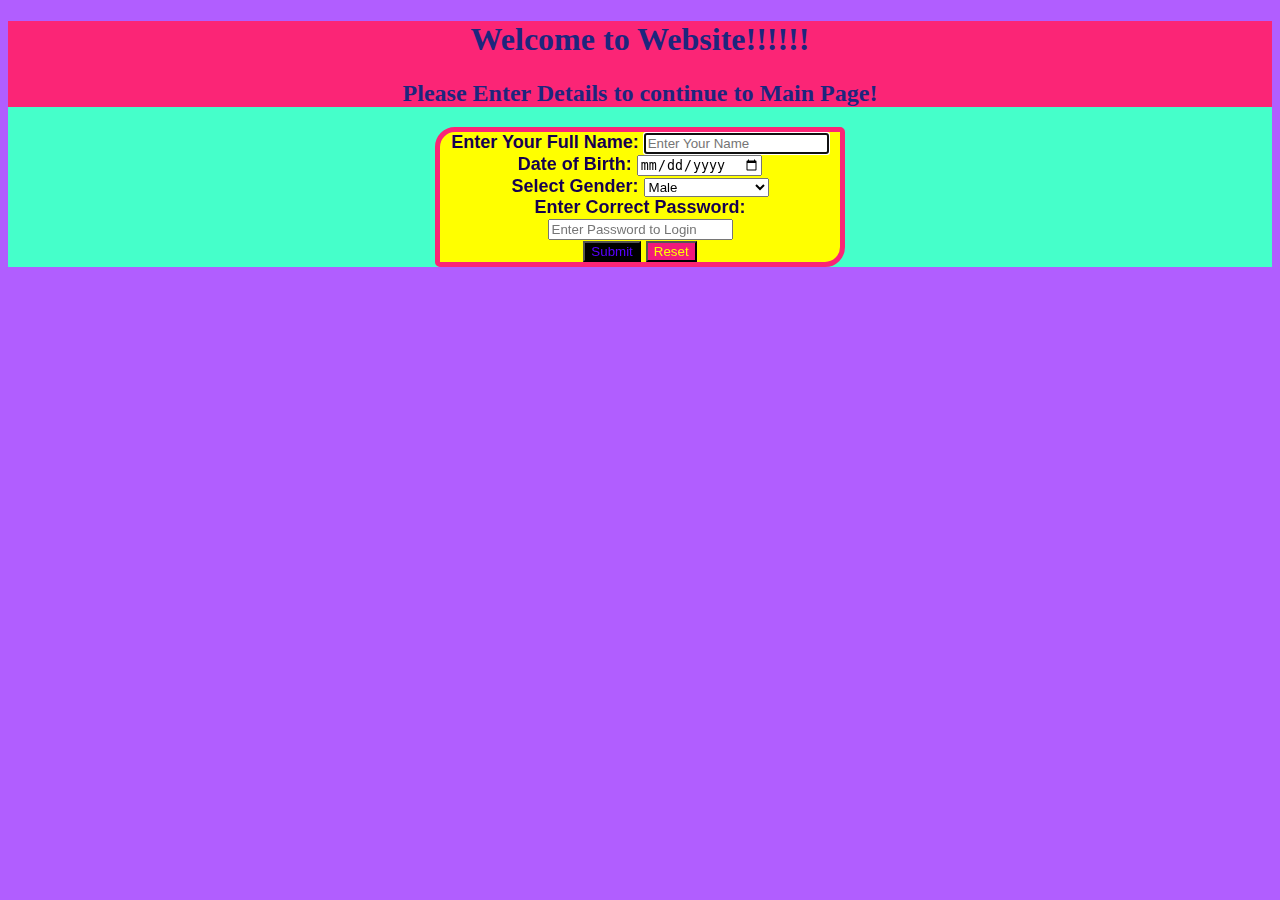
<file: index.html>
<!DOCTYPE html>
<html lang="en">

<head>
    <meta charset="UTF-8">
    <meta name="viewport" content="width=device-width, initial-scale=1.0">
    <title>Login Page</title>
    <link rel="stylesheet" href="./style_index.css">
</head>

<body>
    <div class="Body">

        <div class="Heading">
            <h1>
                <b>Welcome to Website!!!!!!</b>
            </h1>
            <h2><b>Please Enter Details to continue to Main Page!</b></h2>
        </div>
        <div id="Form">
            <form action="./HomePage.html" method="get">
                <label for="Name">Enter Your Full Name:</label>
                <input type="text" id="Name" required autofocus pattern="[A-Z a-z]+" placeholder="Enter Your Name">
                <br>
                <label for="DOB">Date of Birth:</label>
                <input type="date" id="DOB" required>
                <br>
                <label for="Gender">Select Gender:</label>
                <select id="Gender" name="Gender" required>
                    <option value="Male">Male</option>
                    <option value="Female">Female</option>
                    <option value="Prefer Not To say">Prefer Not To say</option>
                </select>
                <br>
                <label for="Password">Enter Correct Password:</label>
                <input id="Password" type="password" required pattern="DarshanKania010905"
                    placeholder="Enter Password to Login">
                <br>
                <input class="Submit" type="submit">
                <input class="Reset" type="reset">
            </form>
        </div>
    </div>
</body>

</html>
</file>
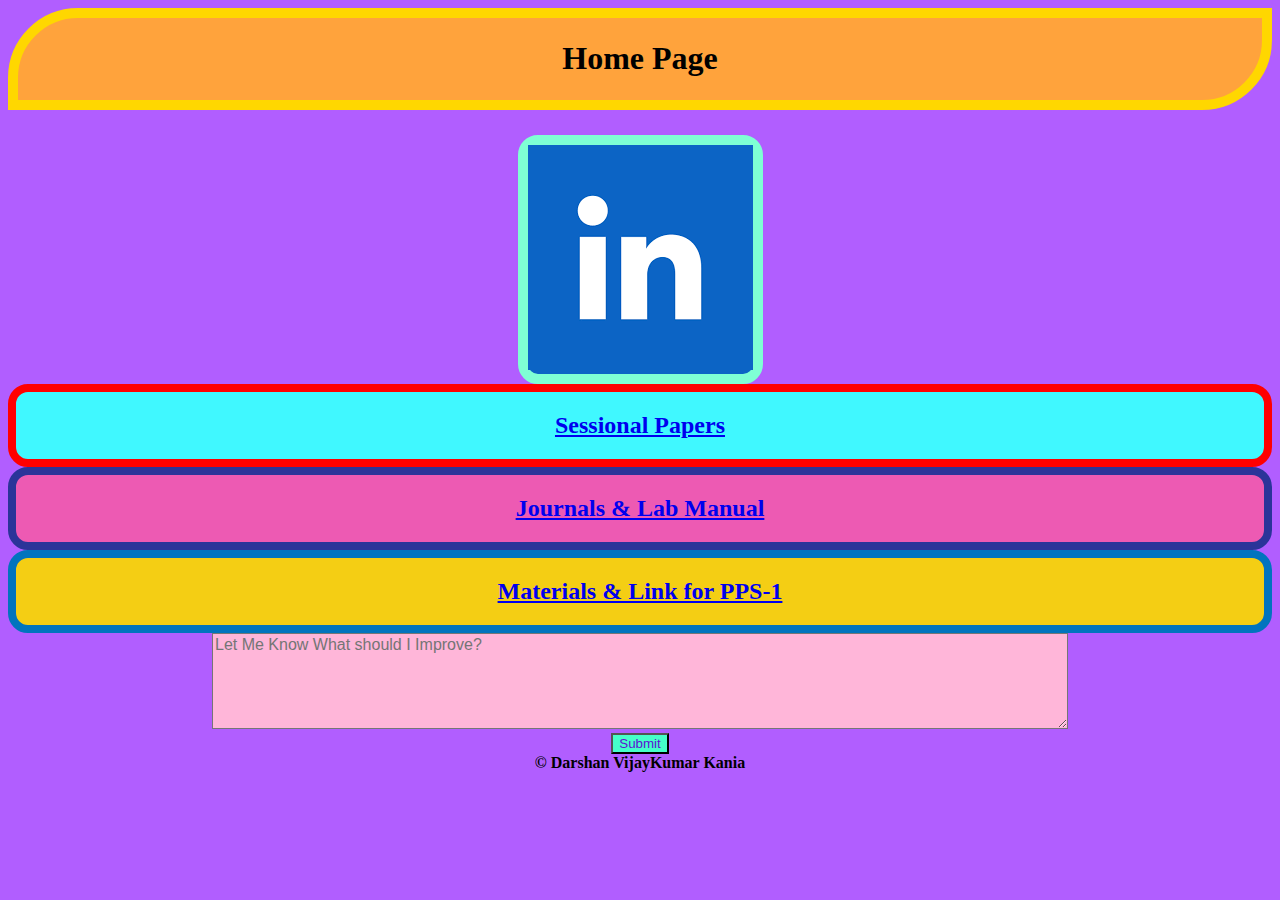
<file: HomePage.html>
<!DOCTYPE html>
<html lang="en">

<head>
    <meta charset="UTF-8">
    <meta name="viewport" content="width=device-width, initial-scale=1.0">
    <title>Home Page</title>
    <link rel="stylesheet" href="./style_home_page.css">
</head>

<body>
    <header class="Header">
        <h1>Home Page</h1>
    </header>
    <div class="cv">
        <a href="./My_Cv.pdf" target="_blank">
            <img src="./Linkedin.png">
        </a>
    </div>
    <div class="Sessional">
        <a href="./Sessional.html" target="_blank">
            <h2>Sessional Papers</h2>
        </a>
    </div>
    <div class="Jour">
        <a href="./Material.html" target="_blank">
            <h2>Journals & Lab Manual</h2>
        </a>
    </div>
    <div class="PPS">
        <a href="https://drive.google.com/drive/folders/1ACQ8cn2PTqx6eFBdMdHGLyQIYyIg7B8M" target="_blank">
            <h2>Materials & Link for PPS-1</h2>
        </a>
    </div>
    <footer>
        <div class="Form">
            <form action="./HomePage.html" method="get">
                <label for="Comment"></label>
                <textarea name="Comment" id="Comment" rows="5" cols="90"
                    placeholder="Let Me Know What should I Improve?"></textarea>
                <br>
                <input type="submit">
            </form>
        </div>
        <b>&copy; Darshan VijayKumar Kania</b>
        <br>
    </footer>
</body>

</html>
</file>
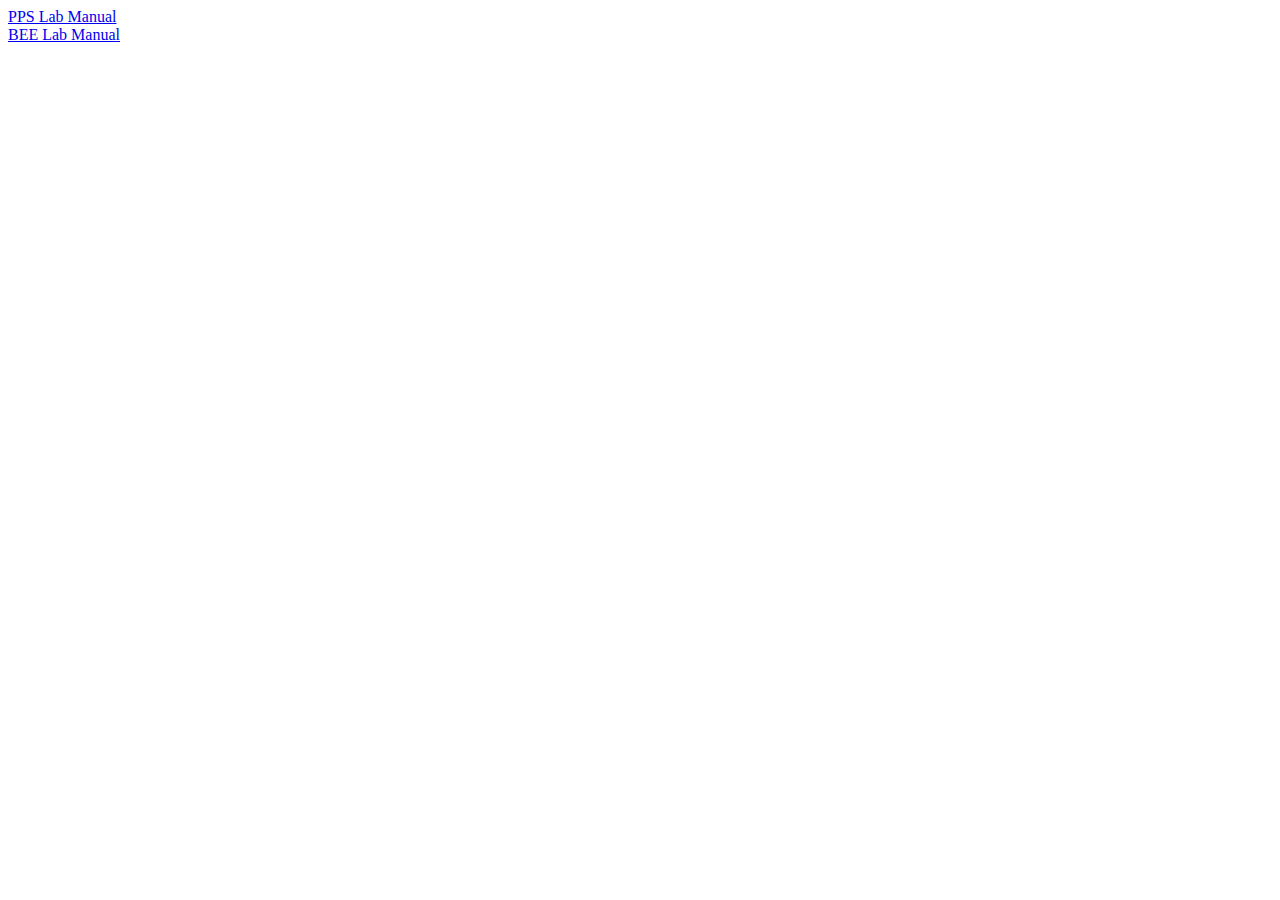
<file: Material.html>
<!DOCTYPE html>
<html lang="en">

<head>
    <meta charset="UTF-8">
    <meta name="viewport" content="width=device-width, initial-scale=1.0">
    <title>Materials</title>
</head>

<body>
    <a href="./1_PPS_I-Lab Manual.pdf">PPS Lab Manual</a>
    <br>
    <a href="./BEE-I.pdf">BEE Lab Manual</a>
</body>

</html>
</file>
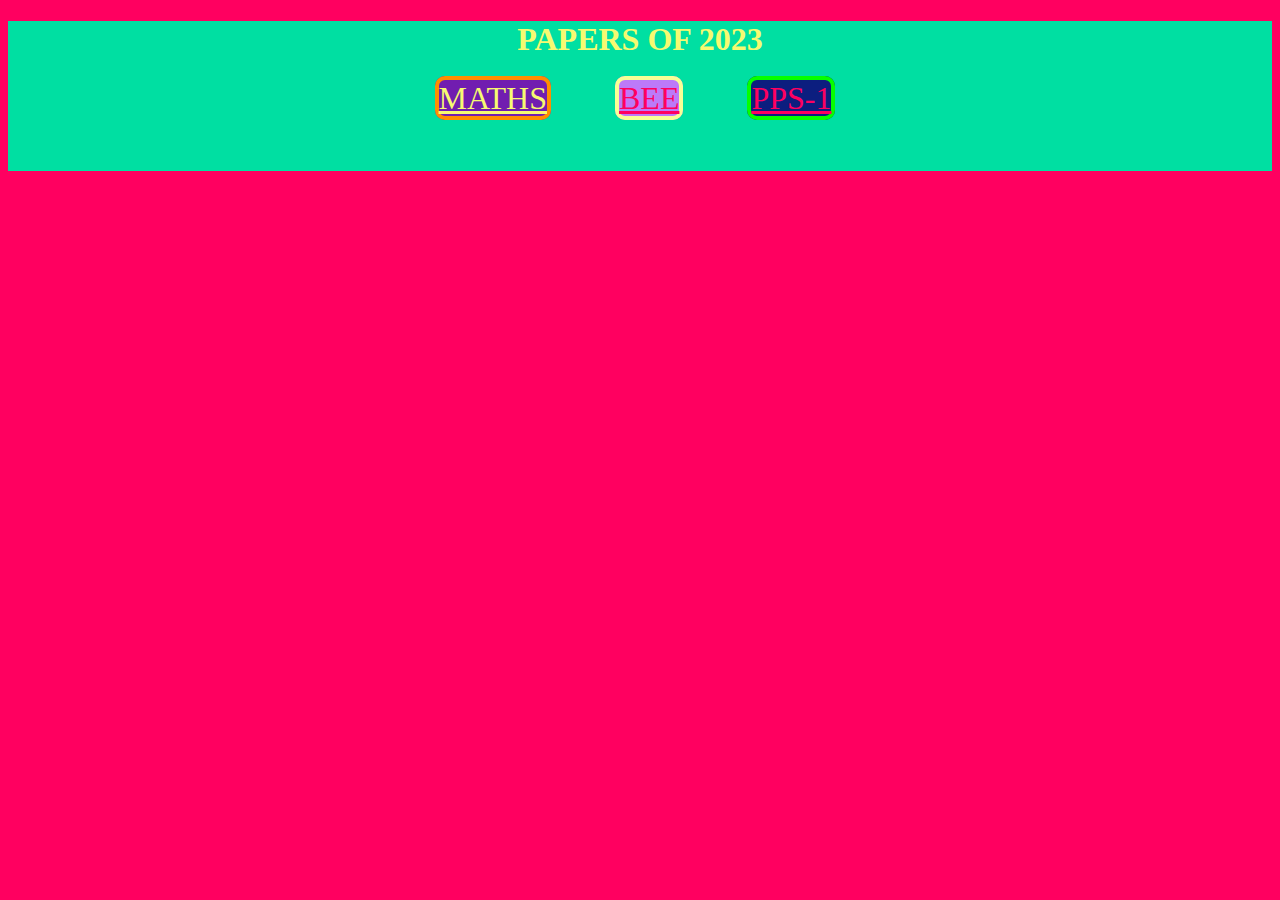
<file: Sessional.html>
<!DOCTYPE html>
<html lang="en">

<head>
    <meta charset="UTF-8">
    <meta name="viewport" content="width=device-width, initial-scale=1.0">
    <title>Sessional Papers</title>
    <link rel="stylesheet" href="./style_sessional.css">
</head>

<body>
    <h1>Papers of 2023</h1>
    <a id="Maths" href="./Maths Sessional Sem 1 2023.pdf" target="_self" class="Maths">Maths</a>
    <a id="BEE" href="./BEE SESSIONAL SEM 1 2023.pdf" target="_self" class="BEE">BEE</a>
    <a id="PPS" href="./PPS SESSIONAL SEM 1 2023.pdf" target="_self" class="PPS">PPS-1</a>
</body>

</html>
</file>
<file: style_index.css>
#Form {
    background-color: yellow;
    color: #150050;
    border: 5px solid #FB2576;
    border-radius: 20px;
    border-top-right-radius: 5px;
    border-bottom-left-radius: 5px;
    margin: auto;
    width: 400px;
    text-align: center;
    font-size: large;
    font-weight: bolder;
    font-family: 'Segoe UI', Tahoma, Geneva, Verdana, sans-serif;
}

.Submit {
    background-color: black;
    color: #5800FF;
    margin: auto;

}

.Reset {
    background-color: #0C134F;
    background-color: #F11A7B;
    color: yellow;
    margin: auto;

}

.Heading {
    color: #1D267D;
    background-color: #FB2576;
    text-align: center;
}

 .Body{
    background-color: #45FFCA;
}
body{
    background-color: #B15EFF;
}
</file>
<file: style_home_page.css>
body {
    background-color: #B15EFF;
    text-align: center;
}

.Header {
    text-align: center;
    background-color: #FFA33C;
    color: black;
    margin: auto;
    padding: 1px;
    border: 10px solid gold;
    border-width: 10px;
    width: auto;
    border-radius: 70px 0px;
}

.cv {
    border: 10px solid;
    color: aquamarine;
    text-align: center;
    width: fit-content;
    height: fit-content;
    border-radius: 20px;
    background-color: aqua;
    background-image: url(./Linkedin.png);
    margin: auto;
    margin-top: 2%;
}

.Sessional {
    border: 8px solid red;
    background-color: #40F8FF;
    border-radius: 20px;
    color: red;
    text-align: center;
}

.Jour {
    border: 8px solid #2B3499;
    background-color: #ED5AB3;
    border-radius: 20px;
    color: red;
    text-align: center;
}

.PPS {
    border: 8px solid #0174BE;
    background-color: #F4CE14;
    border-radius: 20px;
    color: red;
    text-align: center;
}

footer input {
    color: #5D12D2;
    background-color: #45FFCA;
}

footer textarea {
    background-color: #FFB6D9;
    color: black;
    font-family: Impact, Haettenschweiler, 'Arial Narrow Bold', sans-serif;
    font-size: medium;
}
</file>
<file: style_sessional.css>
html {
    background-color: #FF0060;
}

Body {
    background-color: #00DFA2;
    text-align: center;
    text-transform: uppercase;
    color: #F6FA70;
    height: 150px;
}

#Maths {

    border: 4.5px solid #FF8E00;
    background-color: #711DB0;
    color: #F6FA70;
    font-size: 200%;
    border-radius: 10px;
    margin: 20px;
    margin-left: -30px;
}

#BEE {
    background-color: #BC7AF9;
    border: 4.5px solid #F8FF95;
    font-size: 200%;
    color: #FF0060;
    border-radius: 10px;
    margin: 40px;
}

#PPS {
    background-color: #0C1E7F;
    border: 4.5px solid #06FF00;
    font-size: 200%;
    color: #FF0060;
    border-radius: 10px;
    margin: 20px;
    margin-right: -20px;
}
</file>
